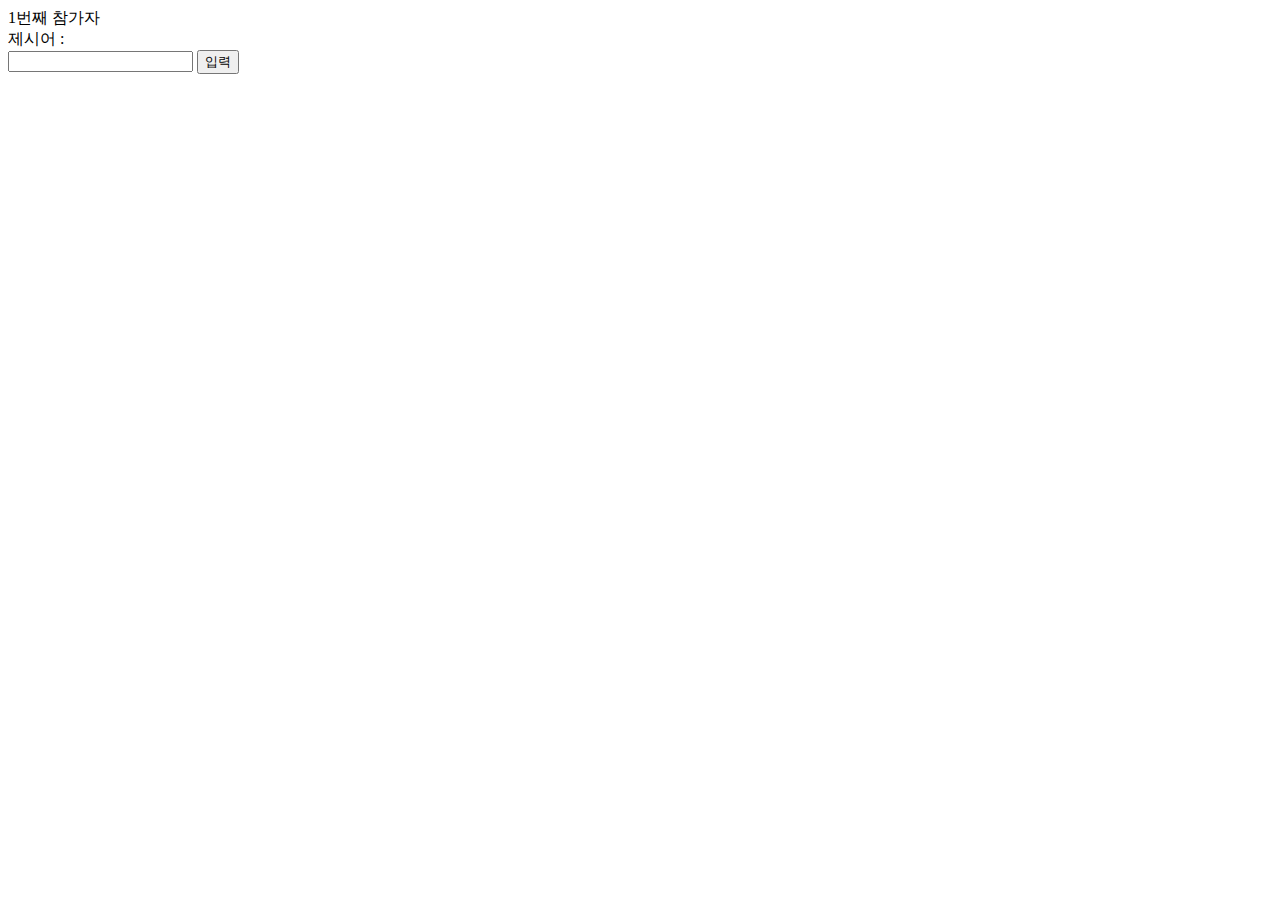
<file: 3강/index.html>
<!DOCTYPE html>
<html lang="en">
  <head>
    <meta charset="UTF-8" />
    <meta http-equiv="X-UA-Compatible" content="IE=edge" />
    <meta name="viewport" content="width=device-width, initial-scale=1.0" />
    <title>끝말잇기</title>
  </head>
  <body>
    <div><span id="order">1</span>번째 참가자</div>
    <div>제시어 : <span id="word"></span></div>
    <input type="text" />
    <button>입력</button>
    <script src="./app.js"></script>
  </body>
</html>
</file>
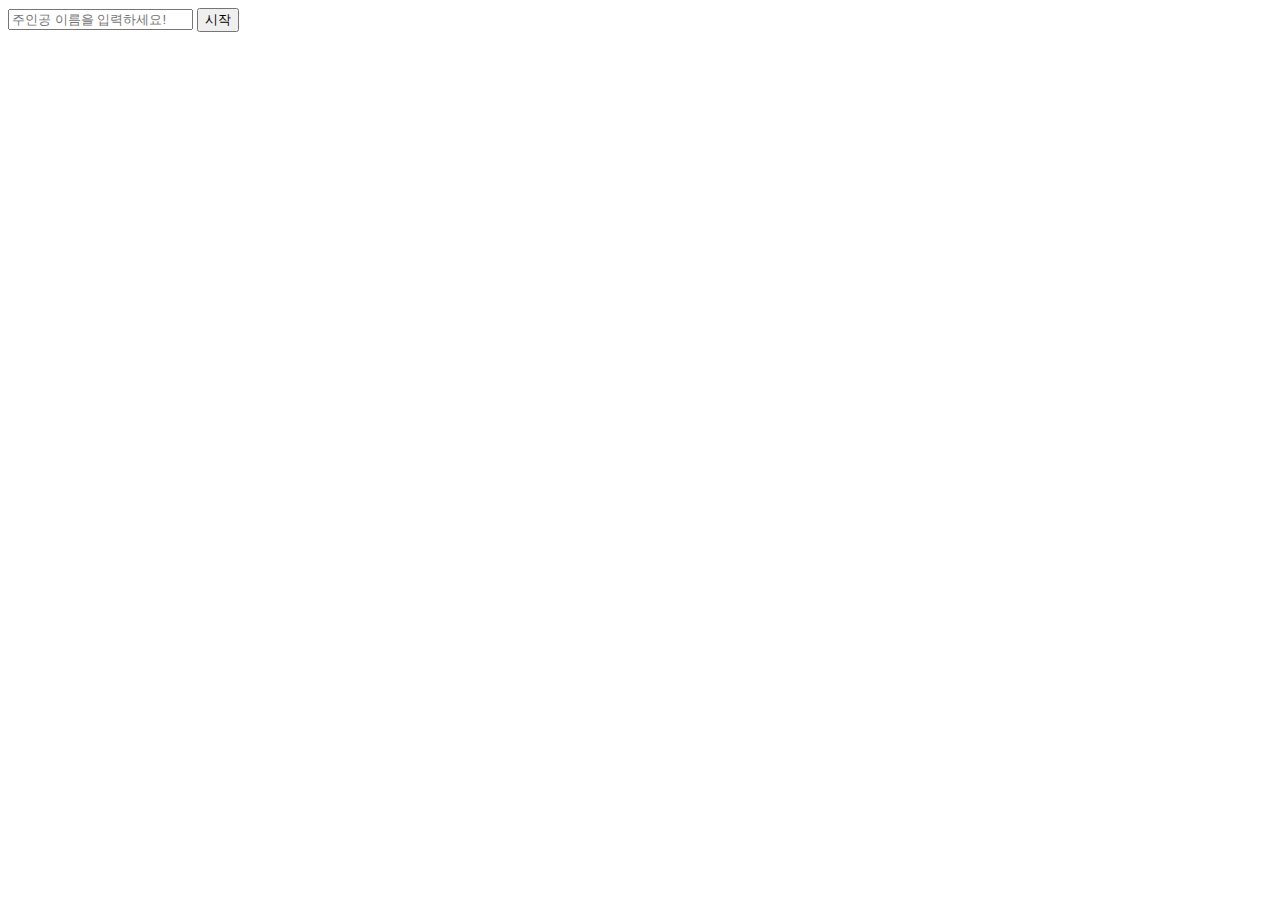
<file: 10강/tesxt_rpg_class.html>
<!DOCTYPE html>
<html lang="en">
  <head>
    <meta charset="UTF-8" />
    <title>텍스트 RPG</title>
  </head>
  <body>
    <!-- 주인공 이름 입력 화면 -->
    <form id="start-screen">
      <input id="name-input" placeholder="주인공 이름을 입력하세요!" />
      <button id="start">시작</button>
    </form>

    <!-- 주인공 이름 입력 후 시작 화면 -->
    <div id="screen">
      <!-- 시작 후 주인공 정보 -->
      <div id="hero-start">
        <span id="hero-name"></span>
        <span id="hero-level"></span>
        <span id="hero-hp"></span>
        <span id="hero-xp"></span>
        <span id="hero-att"></span>
      </div>

      <!-- 게임 메뉴 -->
      <form id="game-menu" style="display: none">
        <div id="menu-1">1.모험 </div>
        <div id="menu-2">2.휴식</div>
        <div id="menu-3">3.종료</div>
        <input id="menu-input" />
        <button id="menu-button">입력</button>
      </form>

      <!-- 게임 메뉴에서 1을 선택한 경우 (전투메뉴) -->
      <form id="battle-menu" style="display: none">
        <div id="battle-1">1.공격</div>
        <div id="battle-2">2.회복</div>
        <div id="battle-3">3.도망</div>
        <input id="battle-input" />
        <button id="battle-button">입력</button>
      </form>

      <!-- 메세지 -->
      <div id="message"></div>

      <!-- 몬스터 정보 -->
      <div id="monster-start">
        <span id="monster-name"></span>
        <span id="monster-hp"></span>
        <span id="monster-att"></span>
      </div>
    </div>

    <script src="./app.js"></script>
  </body>
</html>
</file>
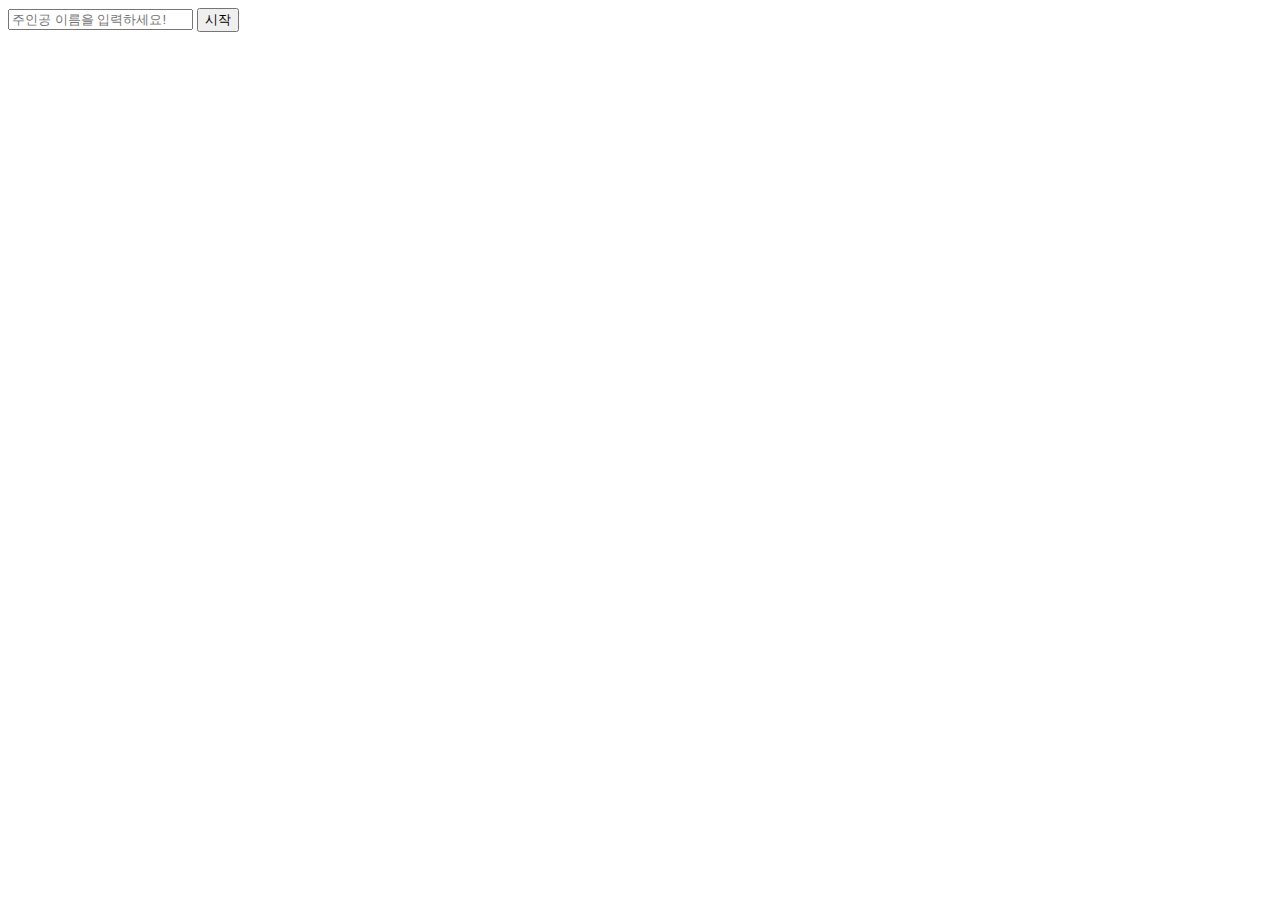
<file: 10강/text_rpg.html>
<!DOCTYPE html>
<html lang="en">
  <head>
    <meta charset="UTF-8" />
    <title>텍스트 RPG</title>
  </head>
  <body>
    <form id="start-screen">
      <input id="name-input" placeholder="주인공 이름을 입력하세요!" />
      <button id="start">시작</button>
    </form>
    <div id="screen">
      <div id="hero-start">
        <span id="hero-name"></span>
        <span id="hero-level"></span>
        <span id="hero-hp"></span>
        <span id="hero-xp"></span>
        <span id="hero-att"></span>
      </div>
      <form id="game-menu" style="display: none">
        <div id="menu-1">1.모험 </div>
        <div id="menu-2">2.휴식</div>
        <div id="menu-3">3.종료</div>
        <input id="menu-input" />
        <button id="menu-button">입력</button>
      </form>
      <form id="battle-menu" style="display: none">
        <div id="battle-1">1.공격</div>
        <div id="battle-2">2.회복</div>
        <div id="battle-3">3.도망</div>
        <input id="battle-input" />
        <button id="battle-button">입력</button>
      </form>
      <div id="message"></div>
      <div id="monster-start">
        <span id="monster-name"></span>
        <span id="monster-hp"></span>
        <span id="monster-att"></span>
      </div>
    </div>

    <script>
      const $startScreen = document.querySelector('#start-screen');
      const $gameMenu = document.querySelector('#game-menu');
      const $battleMenu = document.querySelector('#battle-menu');
      const $heroName = document.querySelector('#hero-name');
      const $heroLevel = document.querySelector('#hero-level');
      const $heroHp = document.querySelector('#hero-hp');
      const $heroXp = document.querySelector('#hero-xp');
      const $heroAtt = document.querySelector('#hero-att');
      const $monsterName = document.querySelector('#monster-name');
      const $monsterHp = document.querySelector('#monster-hp');
      const $monsterAtt = document.querySelector('#monster-att');
      const $message = document.querySelector('#message');

      const hero = {
        name: '',
        lev: 1,
        maxHp: 100,
        hp: 100,
        xp: 0,
        att: 10,
        attack(monster) {
          monster.hp -= this.att;
          this.hp -= monster.att;
        },
        heal(monster) {
          this.hp += 20;
          this.hp -= monster.att;
        }
      };

      let monster = null;

      const monsterList = [
        { name: '슬라임', hp: 25, att: 10, xp: 10 },
        { name: '스켈레톤', hp: 50, att: 15, xp: 20 },
        { name: '마왕', hp: 150, att: 35, xp: 50 }
      ];

      $startScreen.addEventListener('submit', (event) => {
        event.preventDefault();
        const name = event.target['name-input'].value; // - 때문에 그냥은 사용 못함
        $startScreen.style.display = 'none';
        $gameMenu.style.display = 'block';
        $heroName.textContent = name;
        $heroLevel.textContent = `${hero.lev}Lev`;
        $heroHp.textContent = `HP: ${hero.hp}/${hero.maxHp}`;
        $heroXp.textContent = `XP: ${hero.xp}/${15 * hero.lev}`;
        $heroAtt.textContent = `ATT: ${hero.att}`;
        hero.name = name;
      });

      $gameMenu.addEventListener('submit', (event) => {
        event.preventDefault();
        const input = event.target['menu-input'].value;
        if (input === '1') {
          // 모험
          $gameMenu.style.display = 'none';
          $battleMenu.style.display = 'block';
          monster = JSON.parse(JSON.stringify(monsterList[Math.floor(Math.random() * monsterList.length)]));
          monster.maxHp = monster.hp;
          $monsterName.textContent = monster.name;
          $monsterHp.textContent = `HP: ${monster.hp}/${monster.maxHp}`;
          $monsterAtt.textContent = `ATT: ${monster.att}`;

          const monster1 = JSON.parse(JSON.stringify(monsterList[0]));
          const monster2 = monsterList[0];
          monster1.name = '새 몬스터';
          console.log(monsterList[0].name); // 슬라임
          monster2.name = '새 몬스터';
          console.log(monsterList[0].name); // 새 몬스터
          console.log(monsterList[0] === monster1); // false, 깊은 복사
          console.log(monsterList[0] === monster2); // true, 참조 관계
        } else if (input === '2') {
          // 휴식
        } else if (input === '3') {
          // 종료
        }
      });

      $battleMenu.addEventListener('submit', (event) => {
        const input = event.target['battle-input'].value;
        if (input === '1') {
          // 공격
          hero.attack(monster);
          monster.attack(hero);
          $heroHp.textContent = `HP: ${hero.hp}/${hero.maxHp}`;
          $monsterHp.textContent = `HP: ${monster.hp}/${monster.maxHp}`;
          $message.textContent = `${herro.att}의 데미지를 주고, ${monster.att}의 데미지를 받았다`;
        } else if (input === '2') {
          // 회복
        } else if (input === '3') {
          // 도망
        }
      });
    </script>
  </body>
</html>
</file>
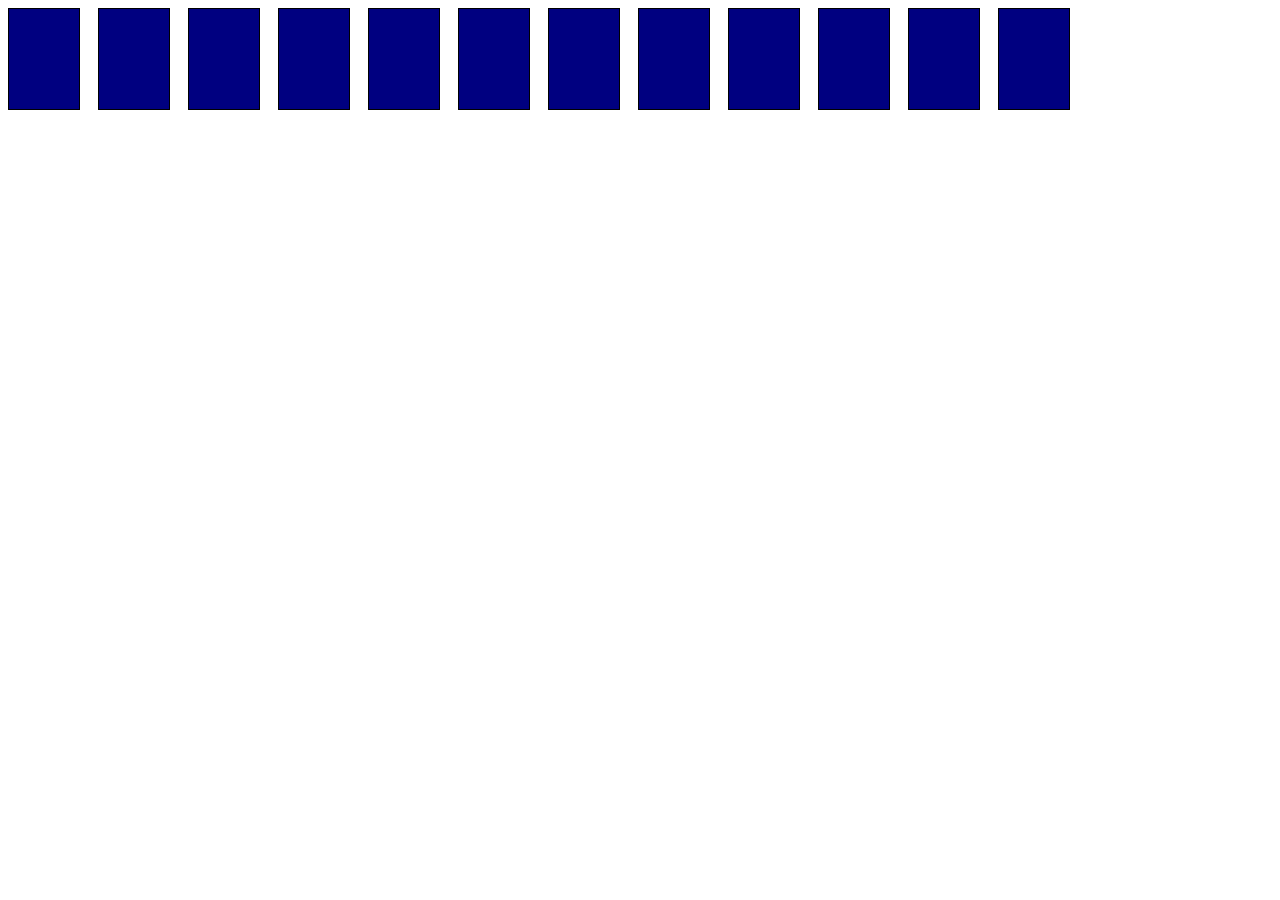
<file: 11강/card-pair.html>
<!DOCTYPE html>
<html lang="ko">
  <head>
    <meta charset="UTF-8" />
    <meta http-equiv="X-UA-Compatible" content="IE=edge" />
    <meta name="viewport" content="width=device-width, initial-scale=1.0" />
    <title>카드 짝 맞추기 게임</title>
    <link rel="stylesheet" href="./style.css" />
    <script defer src="./app.js"></script>
  </head>
  <body>
    <div id="wrapper"></div>
  </body>
</html>
</file>
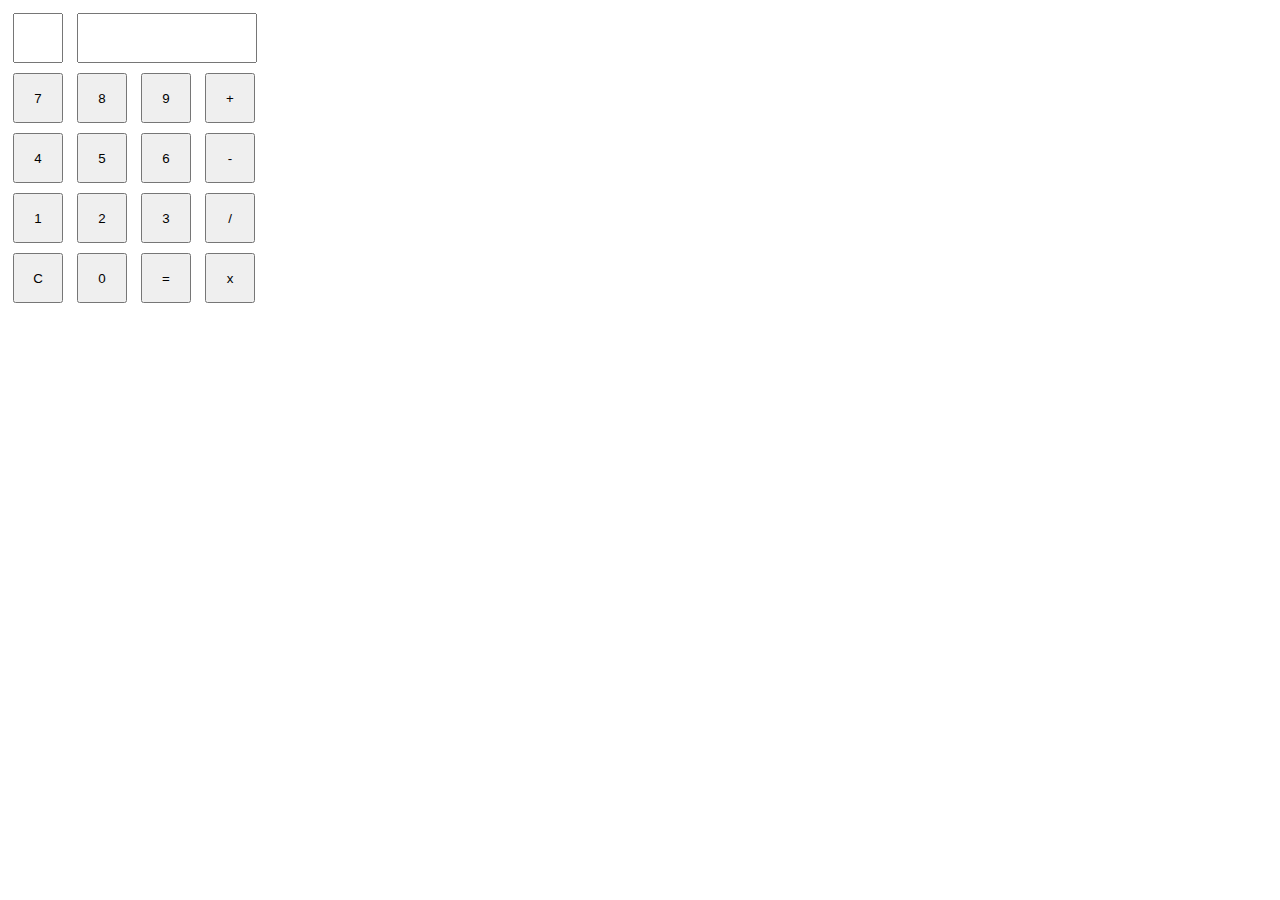
<file: 4강/calculator.html>
<!DOCTYPE html>
<html lang="en">
  <head>
    <meta charset="utf-8" />
    <title>계산기</title>
    <link rel="stylesheet" href="./style.css" />
  </head>
  <body>
    <input readonly id="operator" />
    <input readonly type="number" id="result" />
    <div class="row">
      <button id="num-7">7</button>
      <button id="num-8">8</button>
      <button id="num-9">9</button>
      <button id="plus">+</button>
    </div>
    <div class="row">
      <button id="num-4">4</button>
      <button id="num-5">5</button>
      <button id="num-6">6</button>
      <button id="minus">-</button>
    </div>
    <div class="row">
      <button id="num-1">1</button>
      <button id="num-2">2</button>
      <button id="num-3">3</button>
      <button id="divide">/</button>
    </div>
    <div class="row">
      <button id="clear">C</button>
      <button id="num-0">0</button>
      <button id="calculate">=</button>
      <button id="multiply">x</button>
    </div>
  </body>

  <script src="./app.js"></script>
</html>
</file>
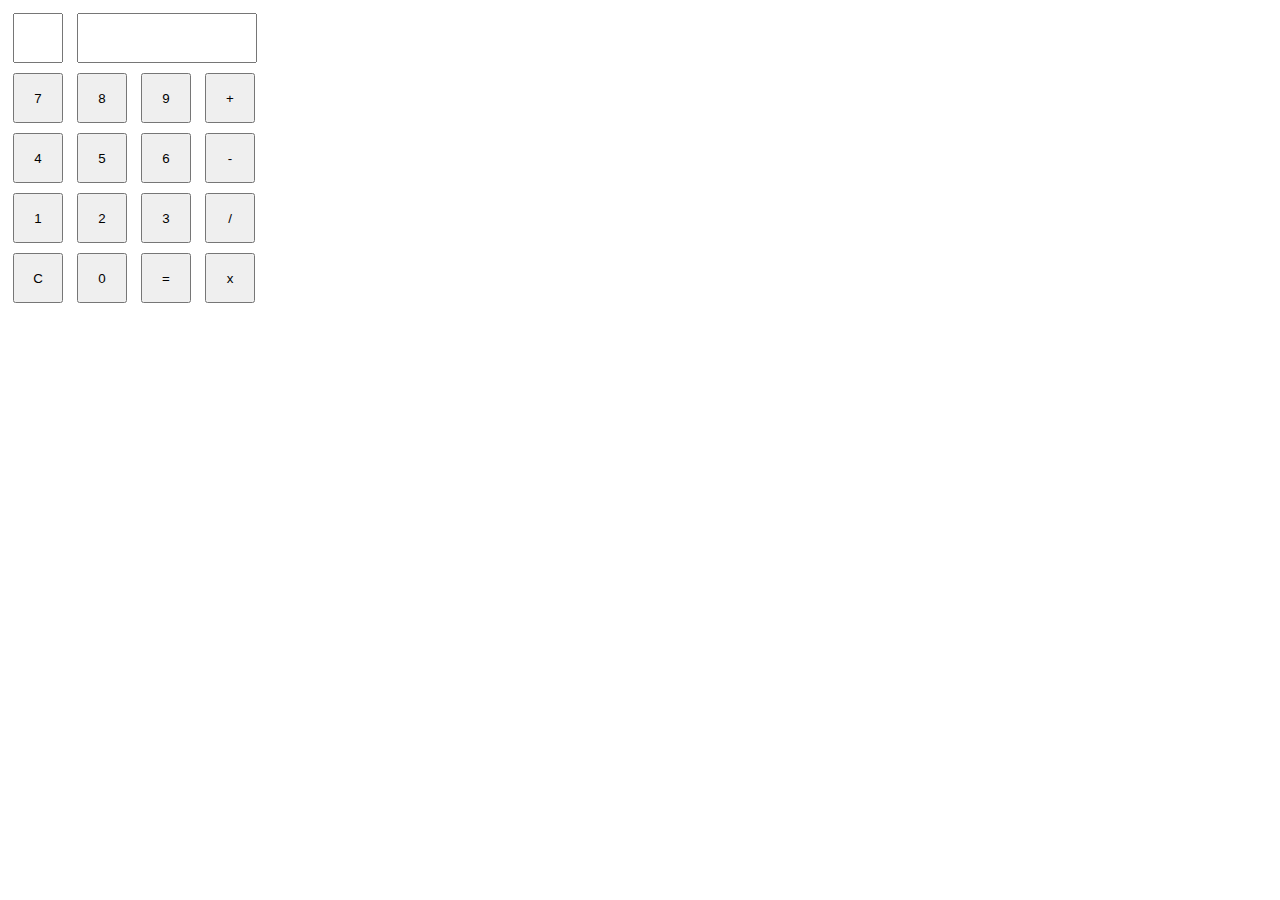
<file: 4강/연이어계산.html>
<!DOCTYPE html>
<html lang="en">
  <head>
    <meta charset="UTF-8" />
    <meta http-equiv="X-UA-Compatible" content="IE=edge" />
    <meta name="viewport" content="width=device-width, initial-scale=1.0" />
    <link rel="stylesheet" href="./style.css" />
    <title>Document</title>
  </head>
  <body>
    <input readonly id="operator" />
    <input readonly type="number" id="result" />
    <div class="row">
      <button id="num-7">7</button>
      <button id="num-8">8</button>
      <button id="num-9">9</button>
      <button id="plus">+</button>
    </div>
    <div class="row">
      <button id="num-4">4</button>
      <button id="num-5">5</button>
      <button id="num-6">6</button>
      <button id="minus">-</button>
    </div>
    <div class="row">
      <button id="num-1">1</button>
      <button id="num-2">2</button>
      <button id="num-3">3</button>
      <button id="divide">/</button>
    </div>
    <div class="row">
      <button id="clear">C</button>
      <button id="num-0">0</button>
      <button id="calculate">=</button>
      <button id="multiply">x</button>
    </div>
  </body>
  <script>
    let numOne = '';
    let operator = '';
    let numTwo = '';
    const $operator = document.querySelector('#operator');
    const $result = document.querySelector('#result');

    const onClickNumber = (event) => {
      if (!operator) {
        numOne += event.target.textContent;
        $result.value += event.target.textContent; // 공통된 절차
        return;
      }
      // 이 아래로는 operator가 존재하는 경우에만 실행
      if (!numTwo) {
        $result.value = '';
      }
      numTwo += event.target.textContent;
      $result.value += event.target.textContent; // 공통된 절차
    };

    const onClickOperator = (op) => () => {
      if (numTwo) {
        switch (operator) {
          case '+':
            $result.value = parseInt(numOne) + parseInt(numTwo);
            break;
          case '-':
            $result.value = parseInt(numOne) - parseInt(numTwo);
            break;
          case '*':
            $result.value = parseInt(numOne) * parseInt(numTwo);
            break;
          case '/':
            $result.value = parseInt(numOne) / parseInt(numTwo);
            break;
          default:
            break;
        }
        numOne = $result.value;
        numTwo = '';
      }

      if (numOne) {
        operator = op;
        $operator.value = op;
      } else {
        alert('숫자를 먼저 입력하세요.');
      }
    };

    document.querySelector('#num-0').addEventListener('click', onClickNumber);
    document.querySelector('#num-1').addEventListener('click', onClickNumber);
    document.querySelector('#num-2').addEventListener('click', onClickNumber);
    document.querySelector('#num-3').addEventListener('click', onClickNumber);
    document.querySelector('#num-4').addEventListener('click', onClickNumber);
    document.querySelector('#num-5').addEventListener('click', onClickNumber);
    document.querySelector('#num-6').addEventListener('click', onClickNumber);
    document.querySelector('#num-7').addEventListener('click', onClickNumber);
    document.querySelector('#num-8').addEventListener('click', onClickNumber);
    document.querySelector('#num-9').addEventListener('click', onClickNumber);
    document.querySelector('#plus').addEventListener('click', onClickOperator('+'));
    document.querySelector('#minus').addEventListener('click', onClickOperator('-'));
    document.querySelector('#divide').addEventListener('click', onClickOperator('/'));
    document.querySelector('#multiply').addEventListener('click', onClickOperator('*'));
    document.querySelector('#calculate').addEventListener('click', () => {
      if (numTwo) {
        switch (operator) {
          case '+':
            $result.value = parseInt(numOne) + parseInt(numTwo);
            break;
          case '-':
            $result.value = parseInt(numOne) - parseInt(numTwo);
            break;
          case '*':
            $result.value = parseInt(numOne) * parseInt(numTwo);
            break;
          case '/':
            $result.value = parseInt(numOne) / parseInt(numTwo);
            break;
          default:
            break;
        }
      } else {
        alert('숫자를 입력하세요');
      }
    });
    document.querySelector('#clear').addEventListener('click', () => {
      numOne = '';
      operator = '';
      numTwo = '';
      $operator.value = '';
      $result.value = '';
    });
  </script>
</html>
</file>
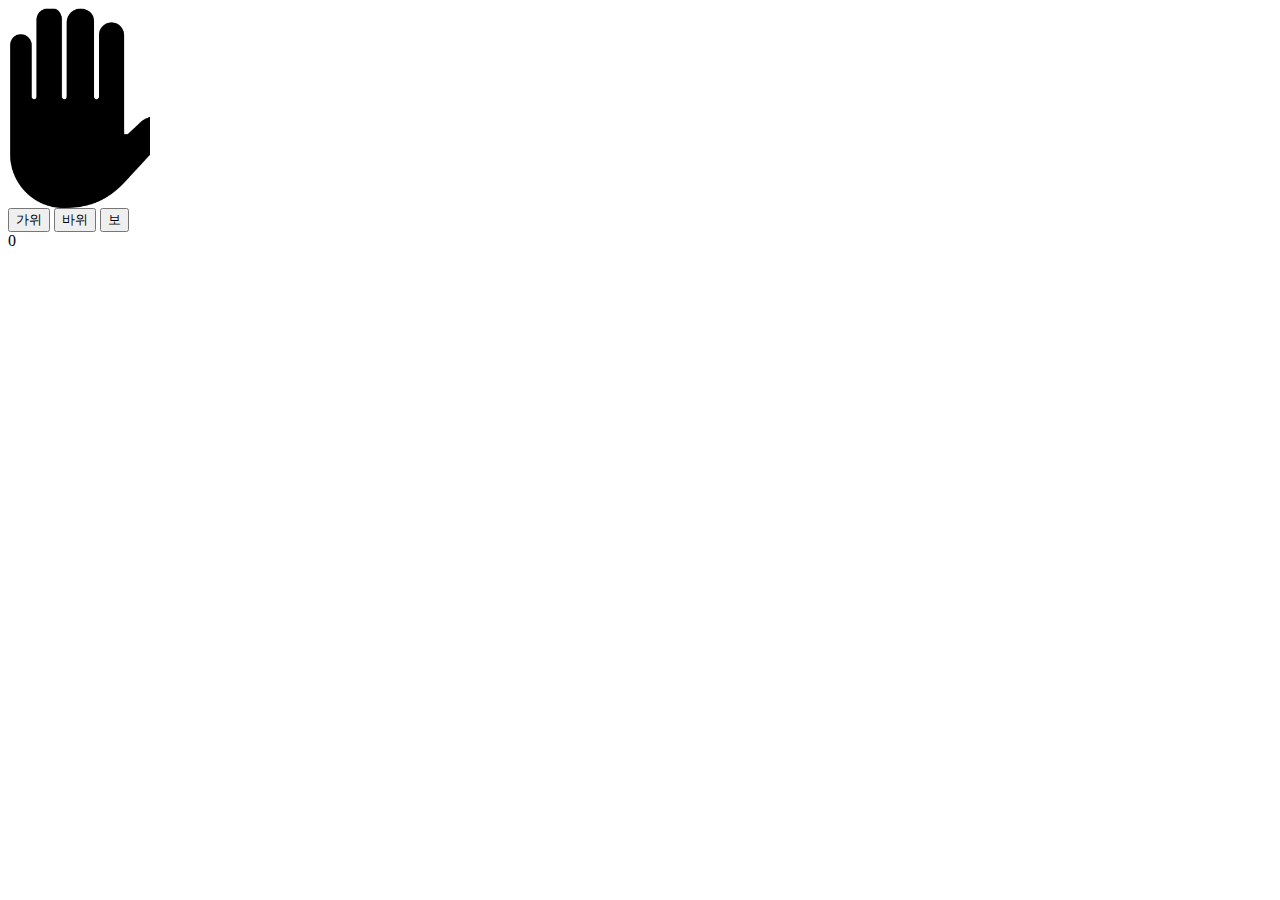
<file: 7강/rsp.html>
<!DOCTYPE html>
<html lang="en">
  <head>
    <meta charset="UTF-8" />
    <title>가위바위보</title>
    <style>
      #computer {
        width: 142px;
        height: 200px;
      }
    </style>
  </head>
  <body>
    <div id="computer"></div>
    <div>
      <button id="scissors" class="btn">가위</button>
      <button id="rock" class="btn">바위</button>
      <button id="paper" class="btn">보</button>
    </div>
    <div id="score">0</div>
    <script>
      const $computer = document.querySelector('#computer');
      const $score = document.querySelector('#score');
      const $rock = document.querySelector('#rock');
      const $scissors = document.querySelector('#scissors');
      const $paper = document.querySelector('#paper');
      const IMG_URL = './rsp.png';
      $computer.style.background = `url(${IMG_URL}) 0 0`;
      $computer.style.backgroundSize = 'auto 200px'; // 너비가 높이 200px에 맞게 자동 조정

      const rspX = {
        scissors: '0', // 가위
        rock: '-220px', // 바위
        paper: '-440px' // 보
      };

      let computerChoice = 'scissors'; // 컴퓨터 변수
      const changeComputerHand = () => {
        if (computerChoice === 'rock') {
          computerChoice = 'scissors';
        } else if (computerChoice === 'scissors') {
          computerChoice = 'paper';
        } else if (computerChoice === 'paper') {
          computerChoice = 'rock';
        }

        $computer.style.background = `url(${IMG_URL}) ${rspX[computerChoice]} 0`;
        $computer.style.backgroundSize = 'auto 200px'; // 다시 안써주면 리셋됨
      };

      let intervalId = setInterval(changeComputerHand, 50);

      const scoreTable = {
        rock: 0,
        scissors: 1,
        paper: -1
      };

      let clickable = true;
      let score = 0;

      let me = 0;
      let computer = 0;

      const clickButton = () => {
        if (clickable) {
          clearInterval(intervalId);
          clickable = false;
          // const myChoice =
          //   event.target.textContent === '바위' ? 'rock' : event.target.textContent === '가위' ? 'scissors' : 'paper';
          const myChoice = event.target.id;
          const myScore = scoreTable[myChoice];
          const computerScore = scoreTable[computerChoice];
          const diff = myScore - computerScore;

          let message = '';
          if ([2, -1].includes(diff)) {
            me += 1;
            message = '승리';
          } else if ([1, -2].includes(diff)) {
            computer += 1;
            message = '패배';
          } else {
            message = '무승부';
          }
          if (me >= 3) {
            $score.textContent = `나의 승리 ${me} : ${computer}`;
          } else if (computer >= 3) {
            $score.textContent = `컴퓨터의 승리 ${me} : ${computer}`;
          } else {
            $score.textContent = `${message} ${me} : ${computer}`;
            setTimeout(() => {
              clickable = true;
              intervalId = setInterval(changeComputerHand, 50);
            }, 1000);
          }
        }
      };

      $rock.addEventListener('click', clickButton);
      $scissors.addEventListener('click', clickButton);
      $paper.addEventListener('click', clickButton);
    </script>
  </body>
</html>
</file>
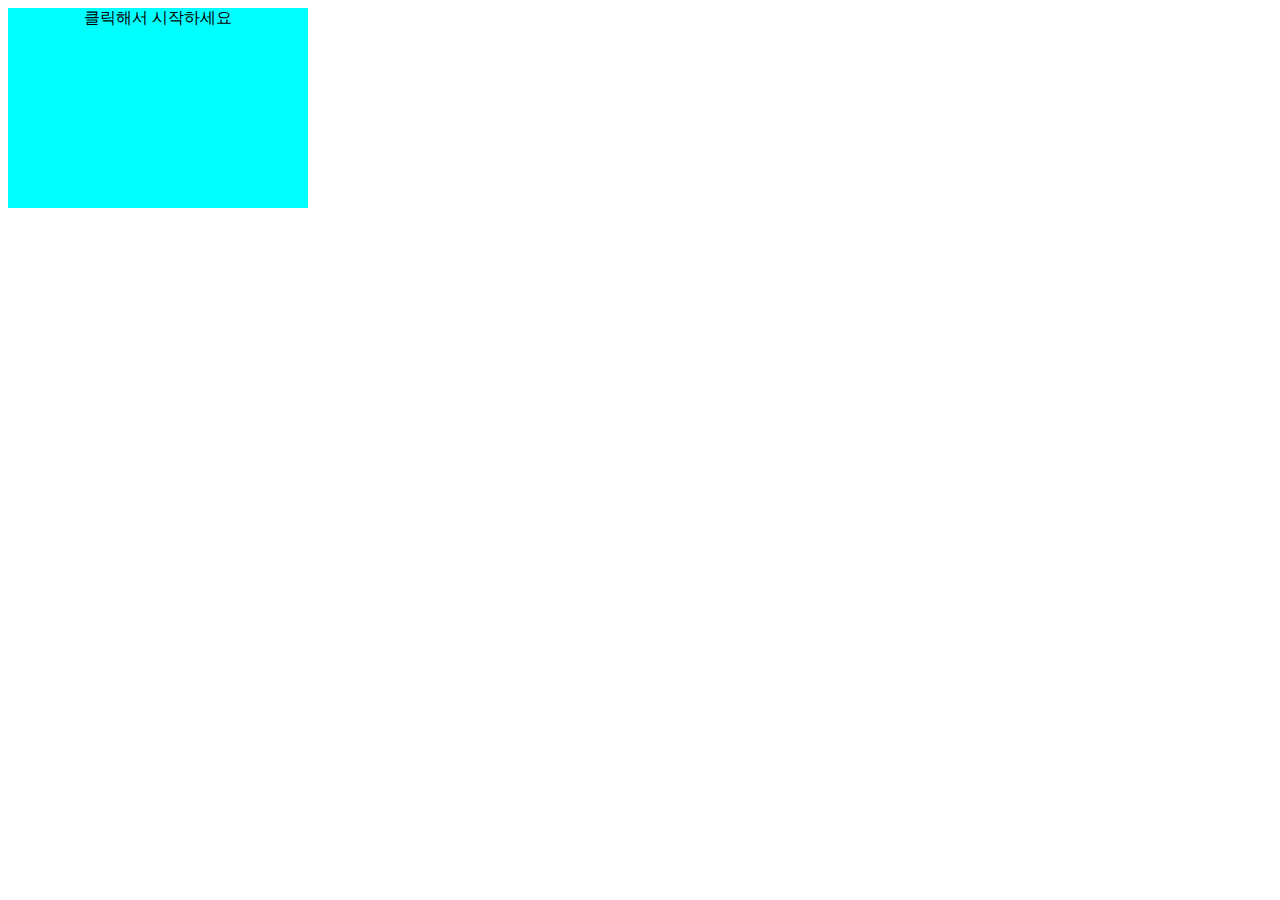
<file: 8강/response-test.html>
<!DOCTYPE html>
<html lang="en">
  <head>
    <meta charset="UTF-8" />
    <title>Document</title>
    <style>
      #screen {
        width: 300px;
        height: 200px;
        text-align: center;
        user-select: none;
      }
      #screen.waiting {
        background-color: aqua;
      }
      #screen.ready {
        background-color: red;
        color: white;
      }
      #screen.now {
        background-color: greenyellow;
      }
    </style>
  </head>
  <body>
    <div id="screen" class="waiting">클릭해서 시작하세요</div>
    <div id="result"></div>
    <script>
      const $screen = document.querySelector('#screen');
      const $result = document.querySelector('#result');

      let startTime;
      let endTime;
      const records = [];
      let timeoutId;

      $screen.addEventListener('click', (event) => {
        // 파랑
        if ($screen.classList.contains('waiting')) {
          // $screen.classList.remove('waiting');
          // $screen.classList.add('ready');
          $screen.classList.replace('waiting', 'ready');
          $screen.textContent = '초록색이 되면 클릭하세요';
          timeoutId = setTimeout(() => {
            startTime = new Date();
            $screen.classList.remove('ready');
            $screen.classList.add('now');
            $screen.textContent = '클릭하세요!';
            // 첫시간 재기
          }, Math.floor(Math.random() * 1000) + 2000); // 2초 ~ 3초
          // 빨강
        } else if ($screen.classList.contains('ready')) {
          clearTimeout(timeoutId);
          $screen.classList.replace('ready', 'waiting');
          $screen.textContent = '너무 성급하시군요!';
        } else if ($screen.classList.contains('now')) {
          endTime = new Date();
          console.log(endTime);
          const current = endTime - startTime;
          records.push(current);
          const average = records.reduce((a, c) => a + c) / records.length;
          $result.textContent = `현재 ${current}ms, 평균 ${average}ms`;
          const topFive = records.sort((a, b) => a - b).slice(0, 5);
          topFive.forEach((val, index) => {
            $result.append(document.createElement('br'), `${index + 1}위: ${val}ms,`);
          });
          startTime = null;
          endTime = null;
          $screen.classList.replace('now', 'waiting');
          $screen.textContent = '클릭해서 시작하세요';
        }
      });
    </script>
  </body>
</html>
</file>
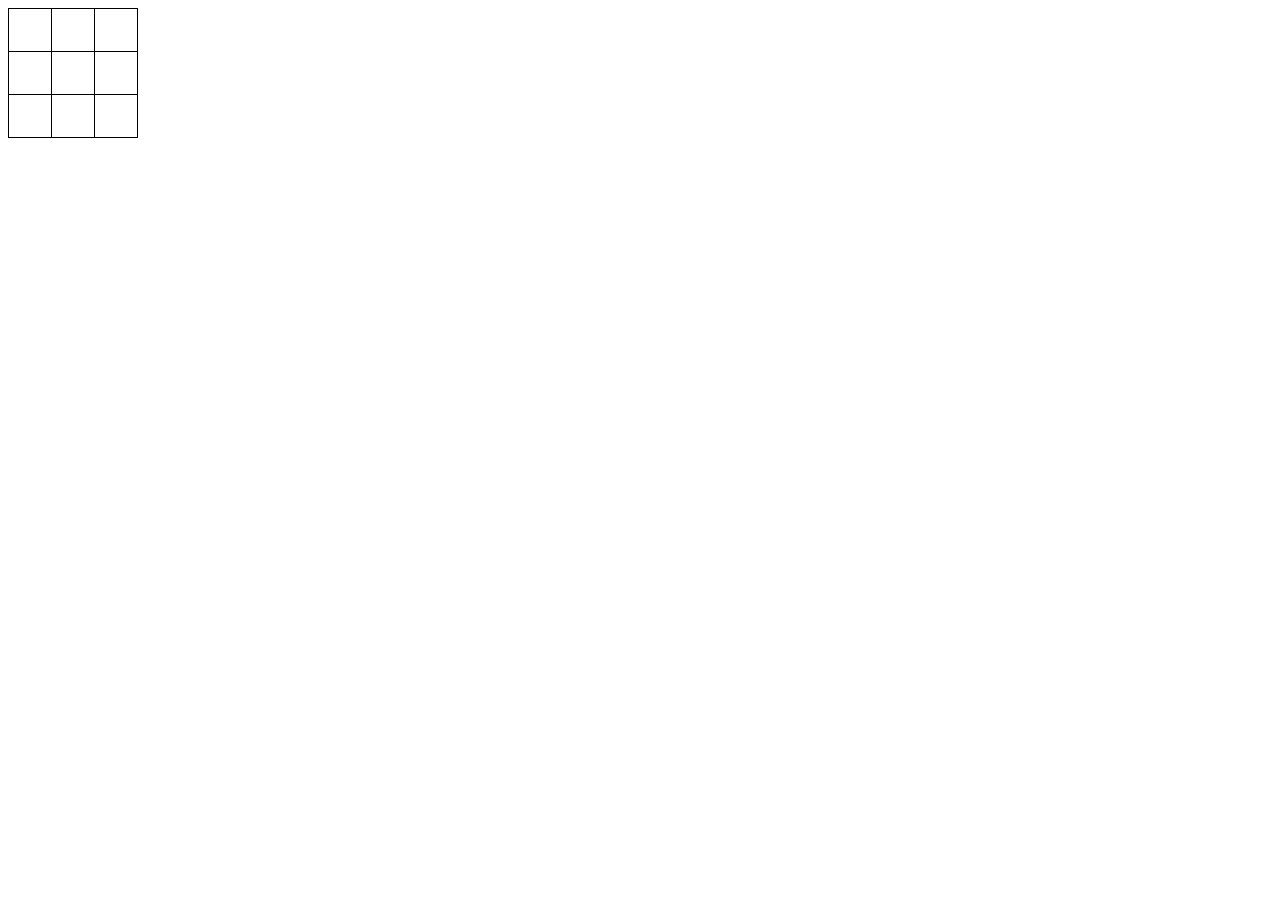
<file: 9강/tictactoe.html>
<!DOCTYPE html>
<html lang="en">
  <head>
    <meta charset="UTF-8" />
    <title>틱택토</title>
    <style>
      table {
        border-collapse: collapse;
      }

      td {
        border: 1px solid black;
        width: 40px;
        height: 40px;
        text-align: center;
      }
    </style>
  </head>
  <body>
    <table>
      <!-- <tr>
        <td></td>
        <td></td>
        <td></td>
      </tr>
      <tr>
        <td></td>
        <td></td>
        <td></td>
      </tr>
      <tr>
        <td></td>
        <td></td>
        <td></td>
      </tr> -->
    </table>
    <script>
      const { body, createElement } = document; // cosnt body = document.body;
      const $table = document.createElement('table');
      const $result = document.createElement('div');
      const rows = [];

      let turn = 'O';

      // arr = [
      //   [$td, $td, $td],
      //   [$td, $td, $td],
      //   [$td, $td, $td]
      // ];

      const checkWinner = (target) => {
        const rowIndex = target.parentNode.rowIndex;
        const cellIndex = target.cellIndex;
        // console.log(target.parentNode.children);
        // console.log(target.parentNode.children.indexOf(target));

        // rows.forEach((row, ri) => {
        //   row.forEach((cell, ci) => {
        //     if (cell === target) {
        //       rowIndex = ri;
        //       cellIndex = ci;
        //     }
        //   });
        // });

        // 세칸이 다 채워졌는지?
        let hasWinner = false;

        // 가로줄 검사
        if (
          rows[rowIndex][0].textContent === turn &&
          rows[rowIndex][1].textContent === turn &&
          rows[rowIndex][2].textContent === turn
        ) {
          console.log('승리');
          hasWinner = true;
        }

        // 세로줄 검사
        if (
          rows[0][cellIndex].textContent === turn &&
          rows[1][cellIndex].textContent === turn &&
          rows[2][cellIndex].textContent === turn
        ) {
          hasWinner = true;
        }

        // 대각선 검사
        if (rows[0][0].textContent === turn && rows[1][1].textContent === turn && rows[2][2].textContent === turn) {
          hasWinner = true;
        }
        if (rows[0][2].textContent === turn && rows[1][1].textContent === turn && rows[2][0].textContent === turn) {
          hasWinner = true;
        }

        return hasWinner;
      };

      const checkWinnerAndDraw = (target) => {
        const hasWinner = checkWinner(target);
        // 승자가 있으면
        if (hasWinner) {
          $result.textContent = `${turn}님이 승리!`;
          $table.removeEventListener('click', callback);
          return;
        }

        // 승자가 없으면
        const draw = rows.flat().every((cell) => cell.textContent);
        if (draw) {
          $result.textContent = '무승부';
          return;
        }
        turn = turn === 'O' ? 'X' : 'O';
      };

      let clickable = true;
      const callback = (event) => {
        if (!clickable) {
          return;
        }

        if (event.target.textContent !== '') {
          // 칸이 이미 채워져 있으면
          console.log('빈칸이 아닙니다');
          return;
        }

        // 빈칸이면
        console.log('빈칸입니다');
        event.target.textContent = turn; // 누른 칸에 X 혹은 O 넣어주기

        // 승부 판단하기(클릭한 칸을 체크)
        checkWinnerAndDraw(event.target);

        if (turn === 'X') {
          clickable = false;
          setTimeout(() => {
            // 가로 2개
            if (rows[0][0].textContent === 'O' && rows[0][1].textContent === 'O' && !rows[0][2].textContent) {
              rows[0][2].textContent = 'X';
            } else if (rows[0][1].textContent === 'O' && rows[0][2].textContent === 'O' && !rows[0][0].textContent) {
              rows[0][0].textContent = 'X';
            } else if (rows[1][0].textContent === 'O' && rows[1][1].textContent === 'O' && !rows[1][2].textContent) {
              rows[1][2].textContent = 'X';
            } else if (rows[1][1].textContent === 'O' && rows[1][2].textContent === 'O' && !rows[1][0].textContent) {
              rows[1][0].textContent = 'X';
            } else if (rows[2][0].textContent === 'O' && rows[2][1].textContent === 'O' && !rows[2][2].textContent) {
              rows[2][2].textContent = 'X';
            } else if (rows[2][1].textContent === 'O' && rows[2][2].textContent === 'O' && !rows[2][0].textContent) {
              rows[2][0].textContent = 'X';
            } else if (rows[0][0].textContent === 'O' && rows[1][0].textContent === 'O' && !rows[2][0].textContent) {
              rows[2][0].textContent = 'X';
            } else if (rows[1][0].textContent === 'O' && rows[2][0].textContent === 'O' && !rows[0][0].textContent) {
              rows[0][0].textContent = 'X';
            } else if (rows[0][1].textContent === 'O' && rows[1][1].textContent === 'O' && !rows[2][1].textContent) {
              rows[2][1].textContent = 'X';
            } else if (rows[1][1].textContent === 'O' && rows[2][1].textContent === 'O' && !rows[0][1].textContent) {
              rows[0][1].textContent = 'X';
            } else if (rows[0][2].textContent === 'O' && rows[1][2].textContent === 'O' && !rows[2][2].textContent) {
              rows[2][2].textContent = 'X';
            } else if (rows[1][2].textContent === 'O' && rows[2][2].textContent === 'O' && !rows[0][2].textContent) {
              rows[0][2].textContent = 'X';
            } else if (rows[0][0].textContent === 'O' && rows[1][1].textContent === 'O' && !rows[2][2].textContent) {
              rows[2][2].textContent = 'X';
            } else if (rows[1][1].textContent === 'O' && rows[2][2].textContent === 'O' && !rows[0][0].textContent) {
              rows[0][0].textContent = 'X';
            } else if (rows[0][2].textContent === 'O' && rows[1][1].textContent === 'O' && !rows[2][0].textContent) {
              rows[2][0].textContent = 'X';
            } else if (rows[1][1].textContent === 'O' && rows[2][0].textContent === 'O' && !rows[0][2].textContent) {
              rows[0][2].textContent = 'X';
            } else {
              const emptyCells = rows.flat().filter((v) => !v.textContent);
              const randomCell = emptyCells[Math.floor(Math.random() * emptyCells.length)];
              randomCell.textContent = 'X';
            }
            checkWinnerAndDraw(event.target);
            clickable = true;
          }, Math.floor(Math.random() * 3000));
        }
      };

      for (let i = 0; i < 3; i++) {
        const $tr = document.createElement('tr');
        const cells = [];
        for (let j = 0; j < 3; j++) {
          const $td = document.createElement('td');
          cells.push($td);
          $tr.appendChild($td);
        }
        rows.push(cells);
        $table.append($tr);
      }
      $table.addEventListener('click', callback);

      body.append($table);
      body.append($result);
    </script>
  </body>
</html>
</file>
<file: 11강/style.css>
.card {
  display: inline-block;
  margin-right: 20px;
  margin-bottom: 20px;
  width: 70px;
  height: 100px;
  perspective: 140px;
}

.card-inner {
  position: relative;
  width: 100%;
  height: 100%;
  text-align: center;
  transition: transform 0.8s;
  transform-style: preserve-3d;
}

.card.flipped .card-inner {
  transform: rotateY(180deg);
}

.card-front {
  background: navy;
}

.card-front,
.card-back {
  position: absolute;
  width: 100%;
  height: 100%;
  border: 1px solid black;
  backface-visibility: hidden;
}

.card-back {
  transform: rotateY(180deg);
}
</file>
<file: 4강/style.css>
* {
  box-sizing: border-box;
}
#result {
  width: 180px;
  height: 50px;
  margin: 5px;
  text-align: right;
}

#operator {
  width: 50px;
  height: 50px;
  margin: 5px;
  text-align: center;
}

button {
  width: 50px;
  height: 50px;
  margin: 5px;
}
</file>
